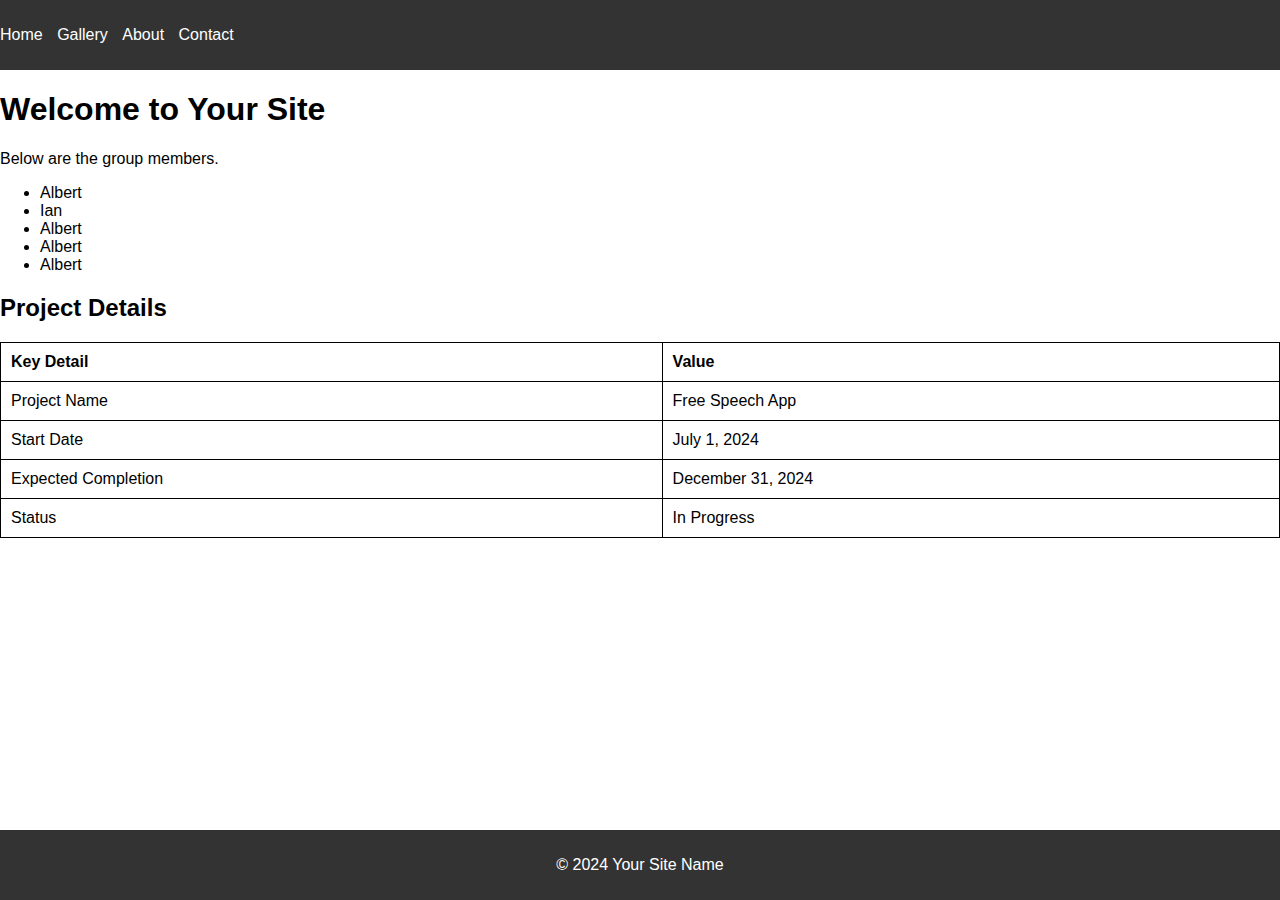
<file: index.html>
<!DOCTYPE html>
<html lang="en">
<head>
    <meta charset="UTF-8">
    <meta name="viewport" content="width=device-width, initial-scale=1.0">
    <title>Your Site Title</title>
    <link rel="stylesheet" href="styles.css">
</head>
<body>
    <header>
        <nav>
            <ul>
                <li><a href="index.html">Home</a></li>
                <li><a href="gallery.html">Gallery</a></li>
                <li><a href="about.html">About</a></li>
                <li><a href="contact.html">Contact</a></li>
            </ul>
        </nav>
    </header>

    <main>
        <!-- Page content goes here -->
        <h1>Welcome to Your Site</h1>
        <p>Below are the group members.</p>
        <ul>
            <li>Albert</li>
            <li>Ian</li>
            <li>Albert</li>
            <li>Albert</li>
            <li>Albert</li>
        </ul>
    </main>

    <h2>Project Details</h2>
    <table>
        <tr>
            <th>Key Detail</th>
            <th>Value</th>
        </tr>
        <tr>
            <td>Project Name</td>
            <td>Free Speech App</td>
        </tr>
        <tr>
            <td>Start Date</td>
            <td>July 1, 2024</td>
        </tr>
        <tr>
            <td>Expected Completion</td>
            <td>December 31, 2024</td>
        </tr>
        <tr>
            <td>Status</td>
            <td>In Progress</td>
        </tr>
    </table>
    <footer>
        <p>&copy; 2024 Your Site Name</p>
    </footer>
    <script src="scripts.js"></script>
</body>
</html>
</file>
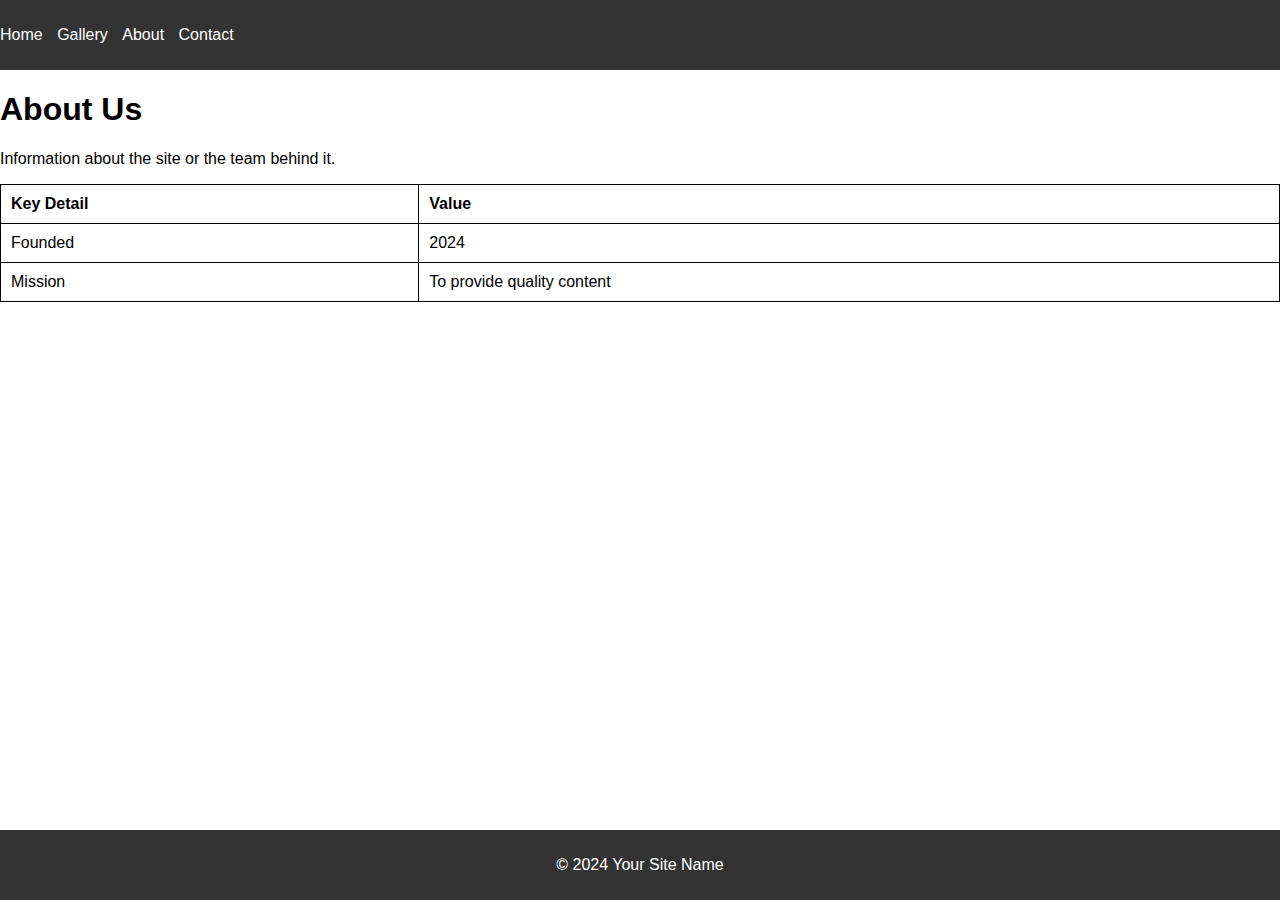
<file: about.html>
<!DOCTYPE html>
<html lang="en">
<head>
    <meta charset="UTF-8">
    <meta name="viewport" content="width=device-width, initial-scale=1.0">
    <title>About</title>
    <link rel="stylesheet" href="styles.css">
</head>
<body>
    <header>
        <nav>
            <ul>
                <li><a href="index.html">Home</a></li>
                <li><a href="gallery.html">Gallery</a></li>
                <li><a href="about.html">About</a></li>
                <li><a href="contact.html">Contact</a></li>
            </ul>
        </nav>
    </header>

    <main>
        <h1>About Us</h1>
        <p>Information about the site or the team behind it.</p>
        <table>
            <tr>
                <th>Key Detail</th>
                <th>Value</th>
            </tr>
            <tr>
                <td>Founded</td>
                <td>2024</td>
            </tr>
            <tr>
                <td>Mission</td>
                <td>To provide quality content</td>
            </tr>
        </table>
    </main>

    <footer>
        <p>&copy; 2024 Your Site Name</p>
    </footer>
    <script src="scripts.js"></script>
</body>
</html>
</file>
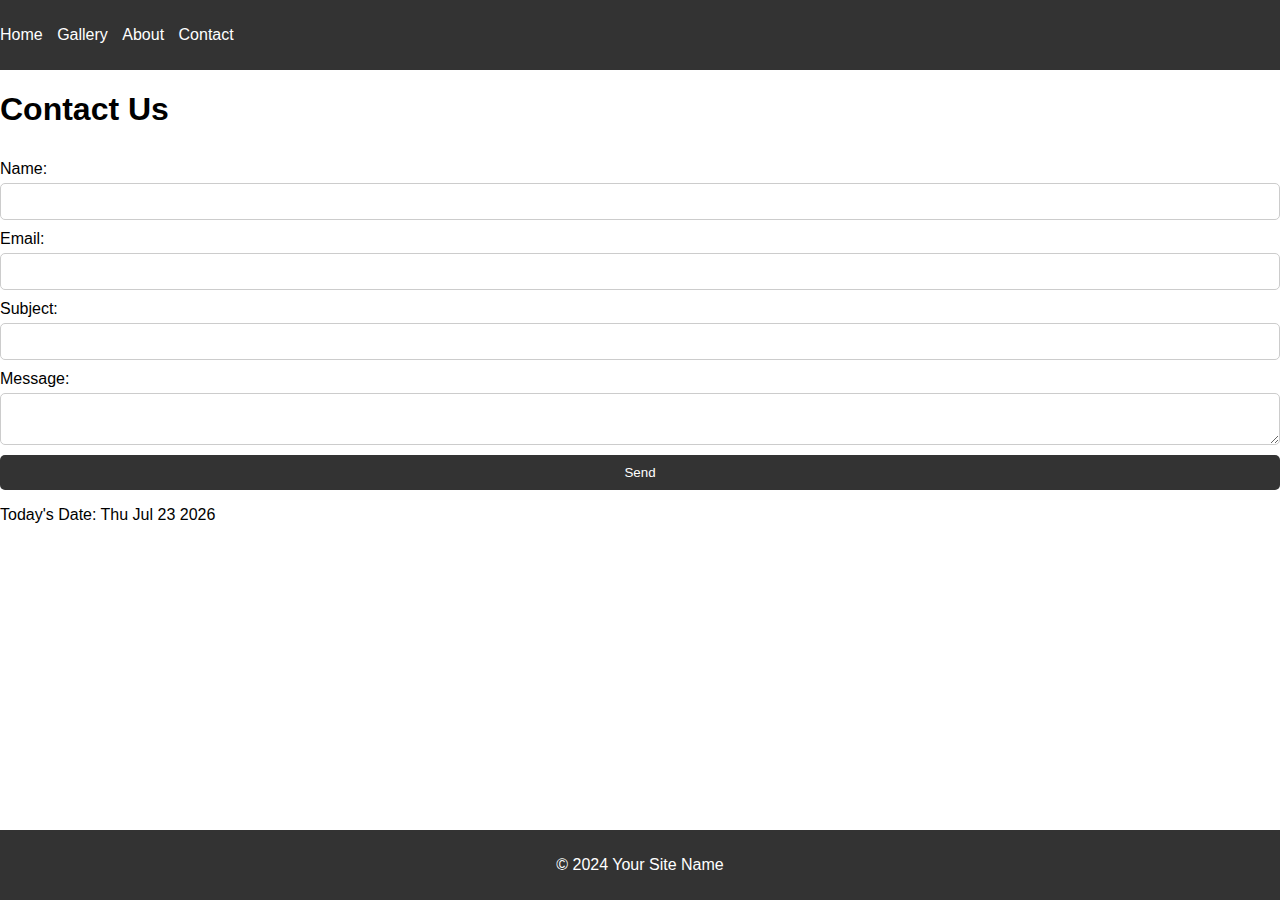
<file: contact.html>
<!DOCTYPE html>
<html lang="en">
<head>
    <meta charset="UTF-8">
    <meta name="viewport" content="width=device-width, initial-scale=1.0">
    <title>Contact</title>
    <link rel="stylesheet" href="styles.css">
</head>
<body>
    <header>
        <nav>
            <ul>
                <li><a href="index.html">Home</a></li>
                <li><a href="gallery.html">Gallery</a></li>
                <li><a href="about.html">About</a></li>
                <li><a href="contact.html">Contact</a></li>
            </ul>
        </nav>
    </header>

    <main>
        <h1>Contact Us</h1>
        <form id="contactForm">
            <label for="name">Name:</label>
            <input type="text" id="name" name="name" required>
            <label for="email">Email:</label>
            <input type="email" id="email" name="email" required>
            <label for="subject">Subject:</label>
            <input type="text" id="subject" name="subject" required>
            <label for="message">Message:</label>
            <textarea id="message" name="message" required></textarea>
            <button type="submit">Send</button>
        </form>
    </main>

    <footer>
        <p>&copy; 2024 Your Site Name</p>
    </footer>
    <script src="scripts.js"></script>
</body>
</html>
</file>
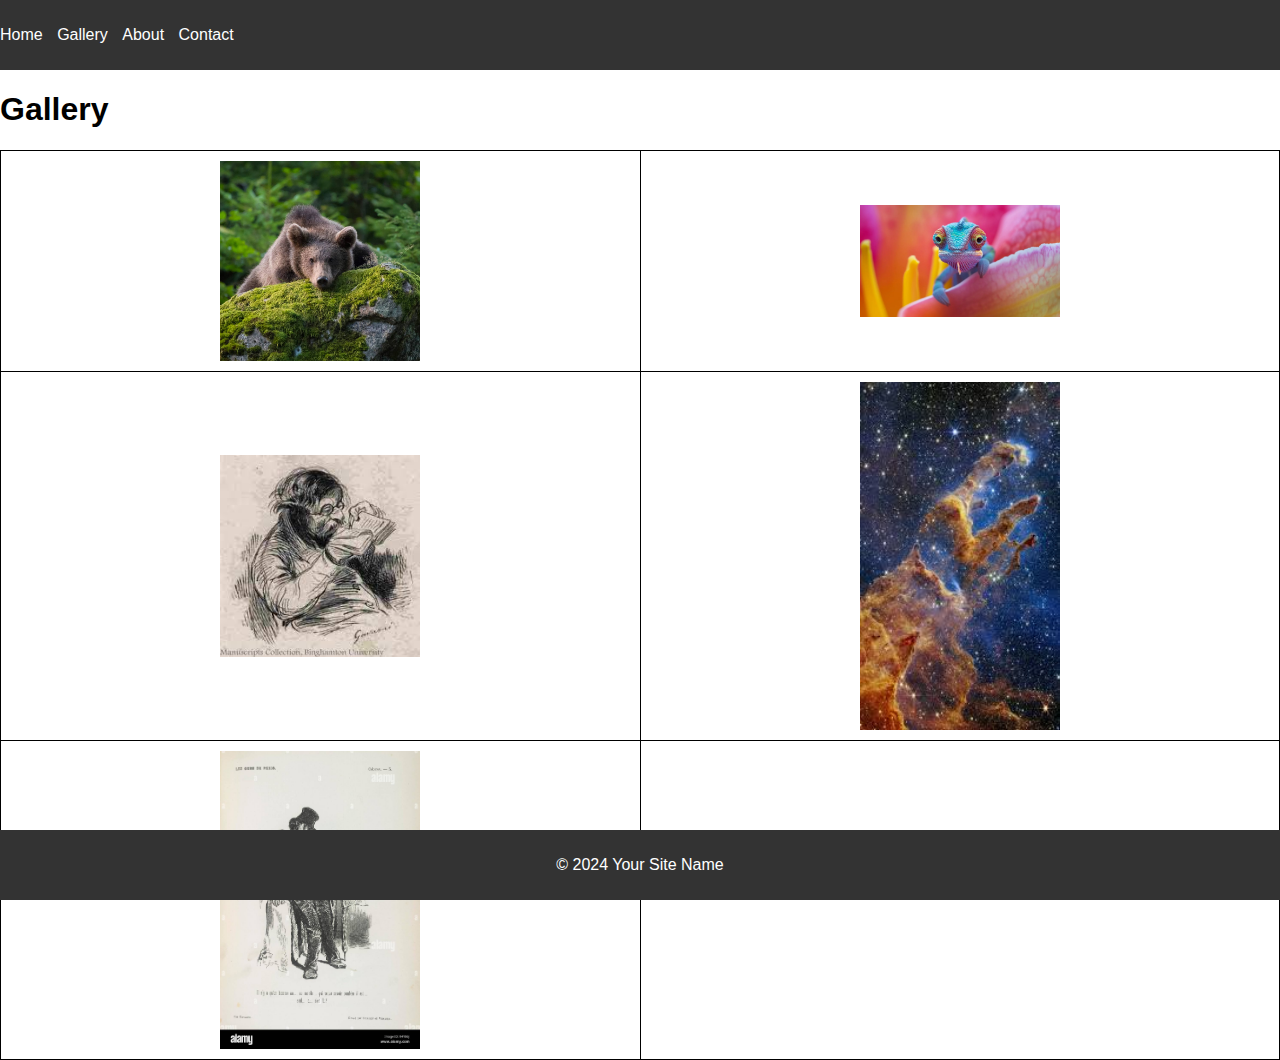
<file: gallery.html>
<!DOCTYPE html>
<html lang="en">
<head>
    <meta charset="UTF-8">
    <meta name="viewport" content="width=device-width, initial-scale=1.0">
    <title>Gallery</title>
    <link rel="stylesheet" href="styles.css">
</head>
<body>
    <header>
        <nav>
            <ul>
                <li><a href="index.html">Home</a></li>
                <li><a href="gallery.html">Gallery</a></li>
                <li><a href="about.html">About</a></li>
                <li><a href="contact.html">Contact</a></li>
            </ul>
        </nav>
    </header>

    <main>
        <h1>Gallery</h1>
        <table>
            <tr>
                <td><img src="GettyImages-1907862843.jpg" alt="Description of image 1"></td>
                <td><img src="MainAfter.webp" alt="Description of image 2"></td>
            </tr>
            <tr>
                <td><img src="kk.jpeg" alt="Description of image 3"></td>
                <td><img src="images.jpeg" alt="Description of image 4"></td>
            </tr>
            <tr>
                <td><img src="m.jpg" alt="Description of image 5"></td>
            </tr>
        </table>
    </main>

    <footer>
        <p>&copy; 2024 Your Site Name</p>
    </footer>
    <script src="scripts.js"></script>
</body>
</html>
</file>
<file: styles.css>
body {
    font-family: Arial, sans-serif;
    margin: 0;
    padding: 0;
}

header {
    background-color: #333;
    color: #fff;
    padding: 10px 0;
}

nav ul {
    list-style: none;
    padding: 0;
}

nav ul li {
    display: inline;
    margin-right: 10px;
}

nav ul li a {
    color: #fff;
    text-decoration: none;
}

footer {
    background-color: #333;
    color: #fff;
    text-align: center;
    padding: 10px 0;
    position: fixed;
    bottom: 0;
    width: 100%;
}

table {
    width: 100%;
    border-collapse: collapse;
}

table, th, td {
    border: 1px solid black;
}

th, td {
    padding: 10px;
    text-align: left;
}

table img {
    width: 200px; /* Adjust the width as needed */
    height: auto; /* Maintain aspect ratio */
    display: block;
    margin: 0 auto;
}


form {
    display: flex;
    flex-direction: column;
}

form label {
    margin-top: 10px;
}

form input, form textarea {
    margin-top: 5px;
    padding: 10px;
    border: 1px solid #ccc;
    border-radius: 5px;
}

form button {
    margin-top: 10px;
    padding: 10px;
    background-color: #333;
    color: #fff;
    border: none;
    border-radius: 5px;
    cursor: pointer;
}
</file>
